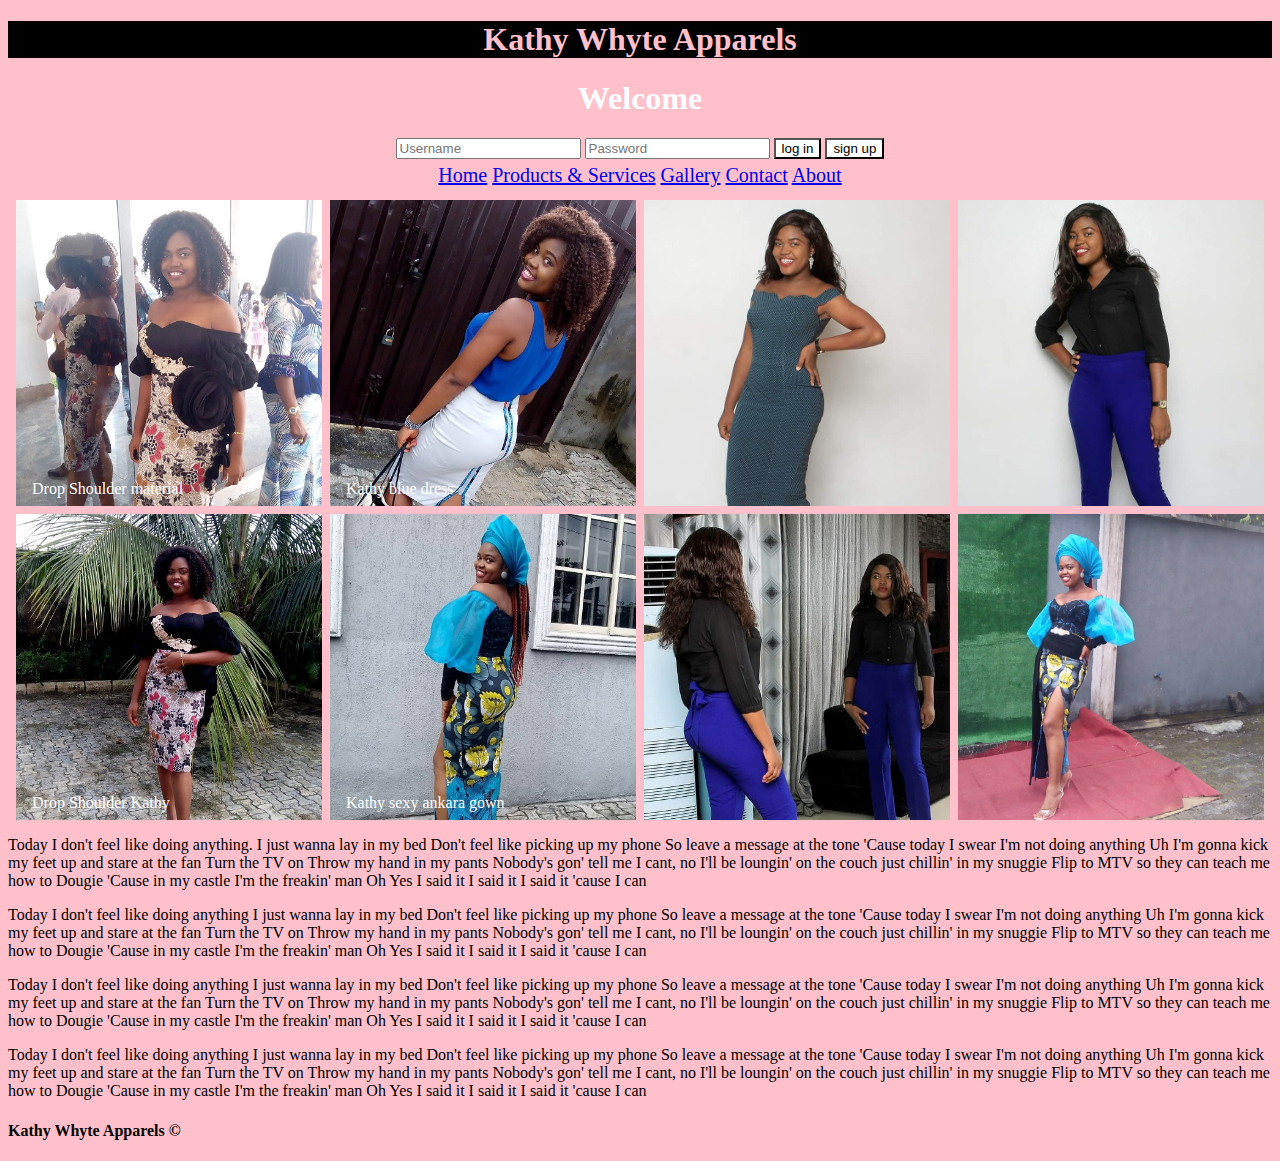
<file: ak/index.html>
<!DOCTYPE html>
<html lang="en">
<head metacharset ="UTF-8">
<title>Kathy Whyte Apparels</title>
<link rel="stylesheet" href="styles.css">
</head>
<body>
<header><h1>Kathy Whyte Apparels
</h1></header>

<div class="wrapper">
	<div class="container">
		<h1>Welcome</h1>
		
		<form class="form">
			<input type="text" placeholder="Username">
			<input type="password" placeholder="Password">
			<button type="submit" id="login-button">log in</button>
		<button type="submit" id="signup-button">sign up</button>
		</form>
	</div>
	
</div>
<nav>
<a href="#">Home</a>
<a href="products.html">Products &amp; Services</a>
<a href="gallery.html" target="_blank">Gallery</a>
<a href="contact.html" target="_blank">Contact</a>
<a href="about.html" target="_blank">About</a>

</nav>

<div class="row">
  <div class="column">
    
	<div class="container">
    		<img src="fotos/k1.jpg" alt="kate ankara">
		<div class="bottom-left">Drop Shoulder material</div>
	</div>
   
	<div class="container">
    		<img src="fotos/k2.jpg" alt="kate ankara2">
		<div class="bottom-left">Drop Shoulder Kathy</div>
  	</div>
  </div>

  <div class="column">

	<div class="container">
    <img src="fotos/k3.jpg" alt="kate blue top">
<div class="bottom-left">Kathy blue dress</div>
	</div>

	<div class="container">
    <img src="fotos/k4.jpg" alt="kate ankara gown">
<div class="bottom-left">Kathy sexy ankara gown</div>
	 </div>
  </div>
  <div class="column">
    <img src="fotos/k6.jpg" alt="kate grey gown">
    <img src="fotos/k5.jpg" alt="kate blue trousers and black shirt">
  </div>
   <div class="column">
    <img src="fotos/k7.jpg" alt="kate ankara blue trousers">
    <img src="fotos/k8.jpg" alt="kate ankara 7">
  </div>
</div>

<section>
<p>
Today I don't feel like doing anything. 
I just wanna lay in my bed
Don't feel like picking up my phone
So leave a message at the tone
'Cause today I swear I'm not doing anything
 Uh I'm gonna kick my feet up and stare at the fan
Turn the TV on
Throw my hand in my pants
Nobody's gon' tell me I cant, no
I'll be loungin' on the couch just chillin' in my snuggie
Flip to MTV so they can teach me how to Dougie
'Cause in my castle I'm the freakin' man
Oh
Yes I said it
I said it
I said it 'cause I can
</p>

<p>
Today I don't feel like doing anything
I just wanna lay in my bed
Don't feel like picking up my phone
So leave a message at the tone
'Cause today I swear I'm not doing anything
Uh I'm gonna kick my feet up and stare at the fan
Turn the TV on
Throw my hand in my pants
Nobody's gon' tell me I cant, no
I'll be loungin' on the couch just chillin' in my snuggie
Flip to MTV so they can teach me how to Dougie
'Cause in my castle I'm the freakin' man
Oh
Yes I said it
I said it
I said it 'cause I can
</p>

<p>
Today I don't feel like doing anything
I just wanna lay in my bed
Don't feel like picking up my phone
So leave a message at the tone
'Cause today I swear I'm not doing anything
Uh I'm gonna kick my feet up and stare at the fan
Turn the TV on
Throw my hand in my pants
Nobody's gon' tell me I cant, no
I'll be loungin' on the couch just chillin' in my snuggie
Flip to MTV so they can teach me how to Dougie
'Cause in my castle I'm the freakin' man
Oh
Yes I said it
I said it
I said it 'cause I can
</p>

<p>
Today I don't feel like doing anything
I just wanna lay in my bed
Don't feel like picking up my phone
So leave a message at the tone
'Cause today I swear I'm not doing anything
Uh I'm gonna kick my feet up and stare at the fan
Turn the TV on
Throw my hand in my pants
Nobody's gon' tell me I cant, no
I'll be loungin' on the couch just chillin' in my snuggie
Flip to MTV so they can teach me how to Dougie
'Cause in my castle I'm the freakin' man
Oh
Yes I said it
I said it
I said it 'cause I can
</p>

</section>
<footer><h4>Kathy Whyte Apparels &copy;
</h4></footer>
</body>
</html>
</file>
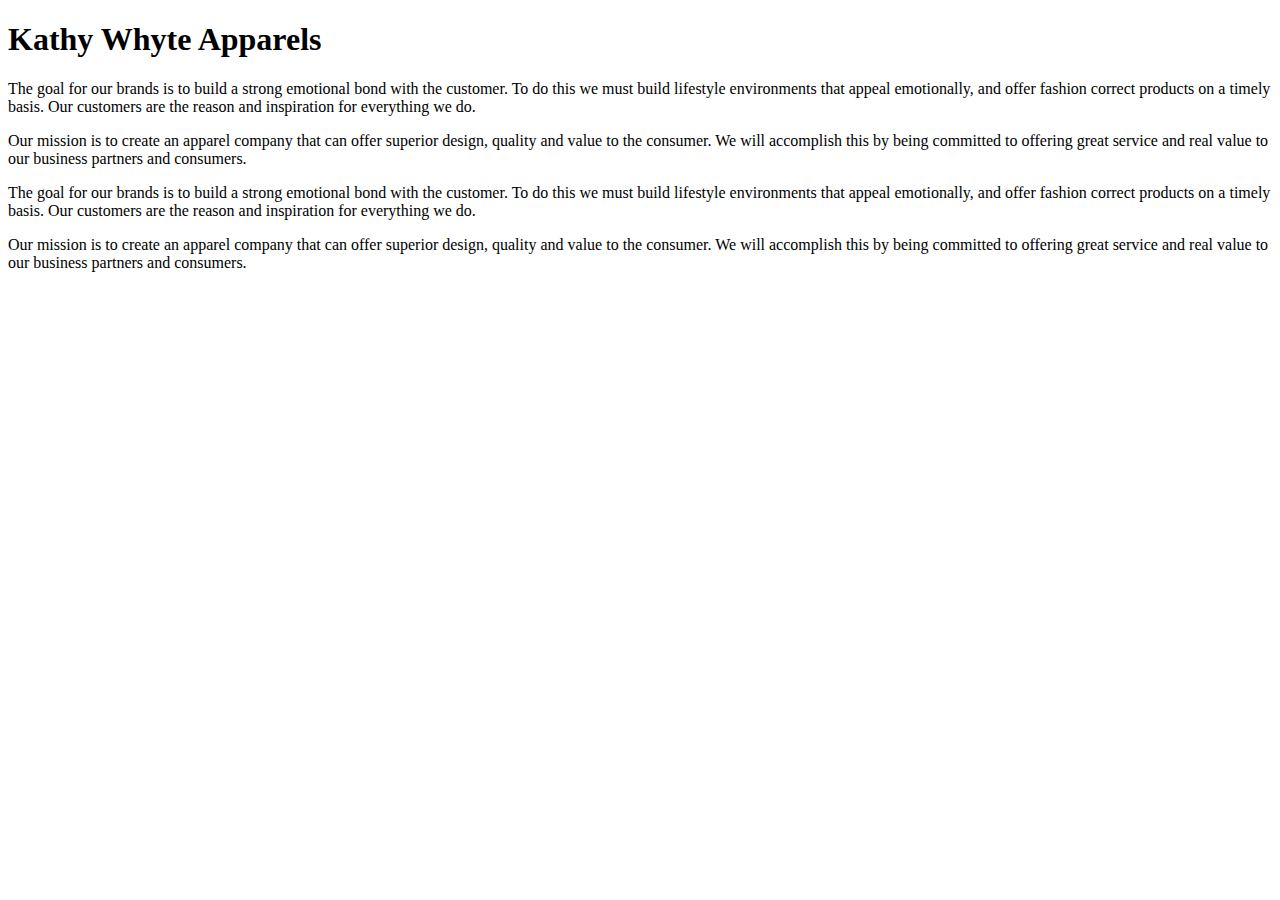
<file: ak/about.html>
<!DOCTYPE html>
<html lang="en">
<head metacharset="UTF-8">
<title>about</title>
</head>
<body>
<h1>Kathy Whyte Apparels</h1>
<p>The goal for our brands is to build a strong emotional bond with the customer. To do this we must build lifestyle environments that appeal emotionally, and offer fashion correct products on a timely basis. Our customers are the reason and inspiration for everything we do.</p>

<p>Our mission is to create an apparel company that can offer superior design, quality and value to the consumer. We will accomplish this by being committed to offering great service and real value to our business partners and consumers.</p>
<p>The goal for our brands is to build a strong emotional bond with the customer. To do this we must build lifestyle environments that appeal emotionally, and offer fashion correct products on a timely basis. Our customers are the reason and inspiration for everything we do.</p>

<p>Our mission is to create an apparel company that can offer superior design, quality and value to the consumer. We will accomplish this by being committed to offering great service and real value to our business partners and consumers.</p>

</body>
</html>
</file>
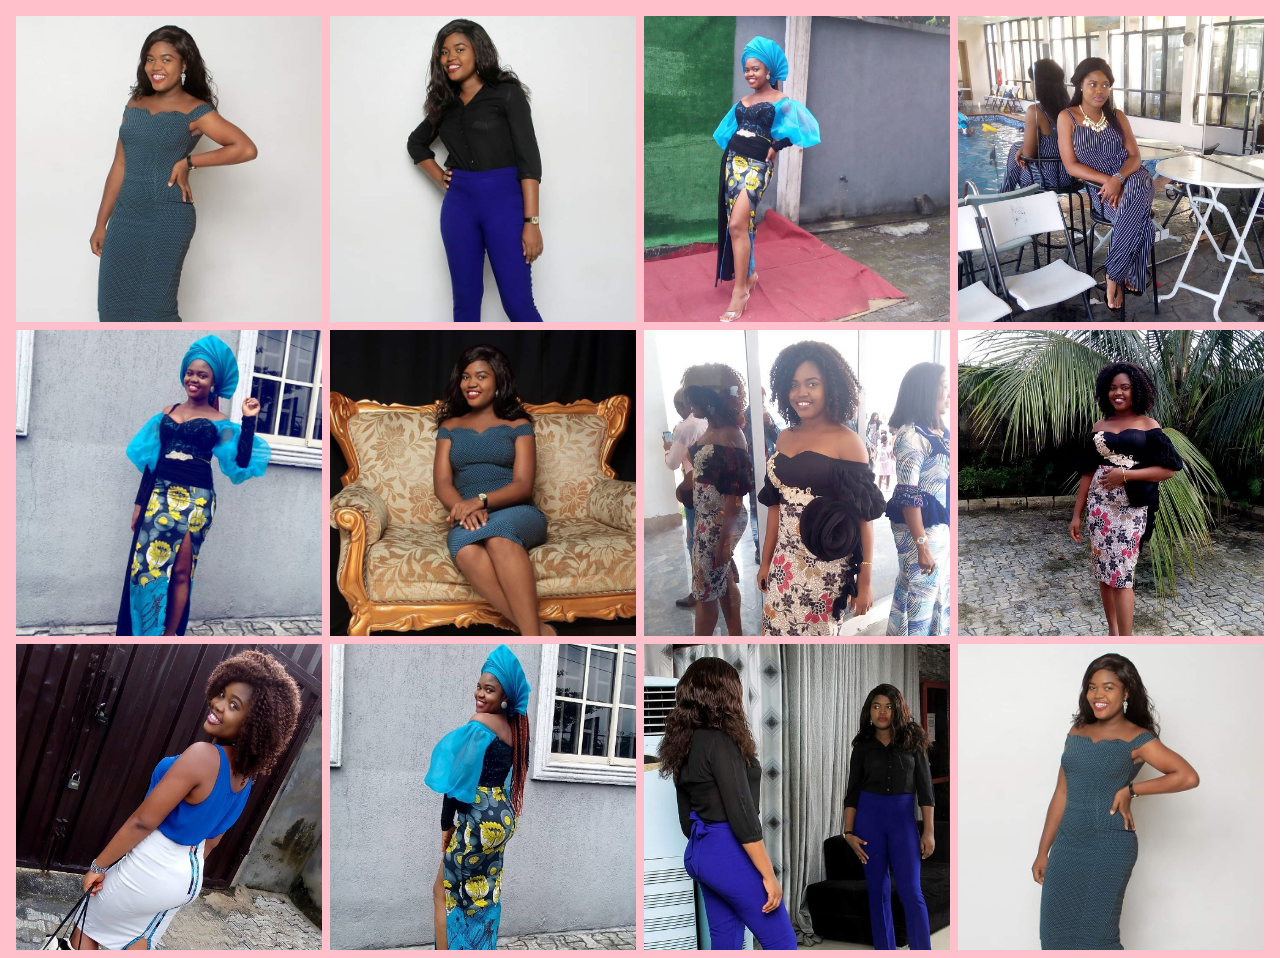
<file: ak/gallery.html>
<!DOCTYPE html>
<html lang="en">
<head metacharset="UTF-8">
<title>Gallery</title>
<link rel="stylesheet" href="styles.css">
</head>
<body>

<div class="row">
  <div class="column">
	<img src=fotos/k6.jpg>
  </div>
  <div class="column">
	<img src=fotos/k7.jpg>
  </div>
  <div class="column">
	<img src=fotos/k8.jpg>
  </div>
  <div class="column">
	<img src=fotos/k9.jpg>
  </div>
  <div class="column">
	<img src=fotos/k10.jpg>
  </div>
  <div class="column">
	<img src=fotos/k11.jpg>
  </div>
<div class="column">
	<img src=fotos/k1.jpg>
  </div>
  <div class="column">
	<img src=fotos/k2.jpg>
  </div>
  <div class="column">
	<img src=fotos/k3.jpg>
  </div>
  <div class="column">
	<img src=fotos/k4.jpg>
  </div>
  <div class="column">
	<img src=fotos/k5.jpg>
  </div>
  <div class="column">
	<img src=fotos/k6.jpg>
  </div>
  
</div>

</body>
</html>
</file>
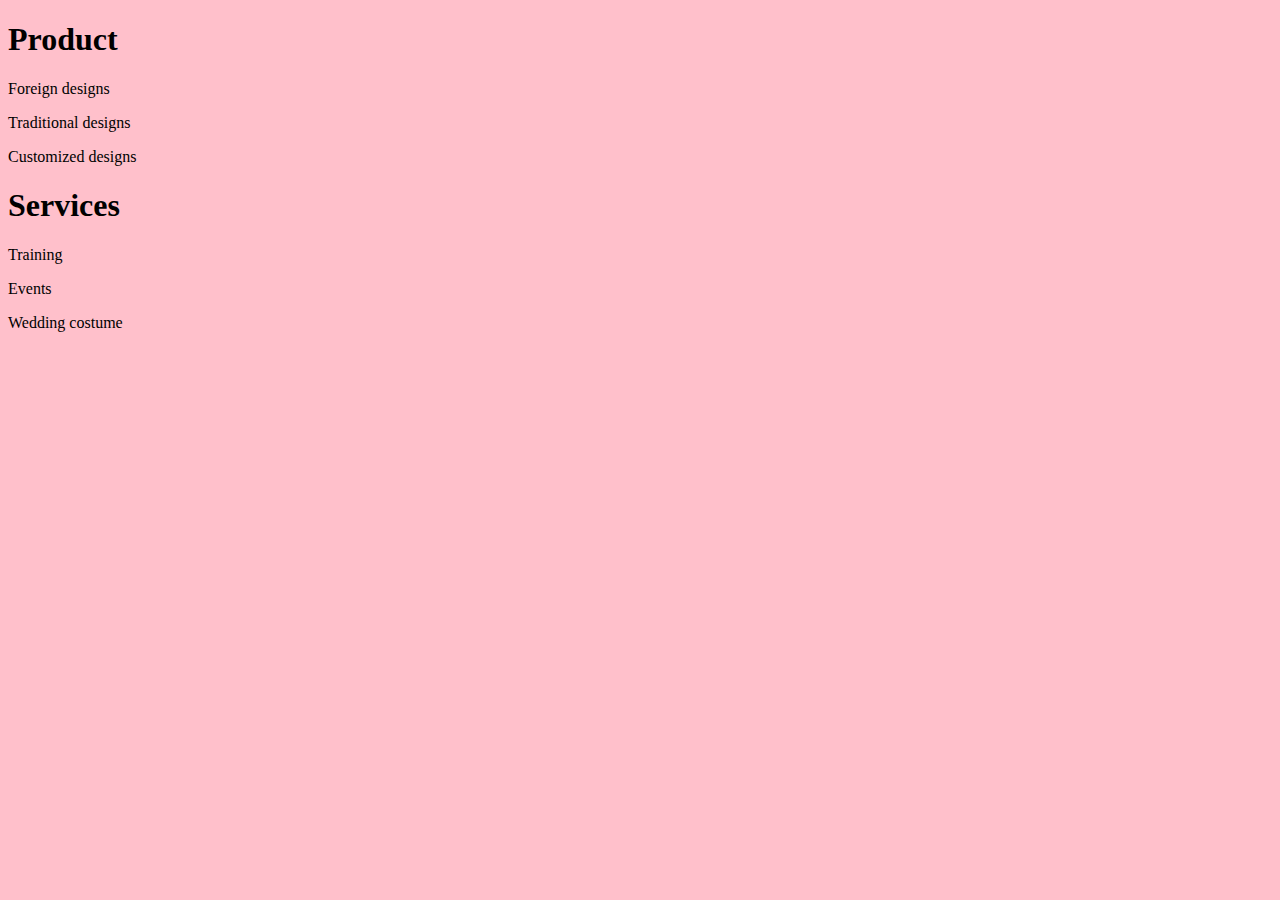
<file: ak/products.html>
<!DOCTYPE html>
<html lang="en">
<head metacharset ="UTF-8">
<link rel="stylesheet" href="styles.css">
<title>Products and services</title>
</head>
<body>

<div>
<h1>Product</h1>
<p>Foreign designs</p>
<p>Traditional designs</p>
<p>Customized designs</p>

<h1>Services</h1>
<p>Training</p>
<p>Events</p>
<p>Wedding costume</p>
</body>
</html>
</file>
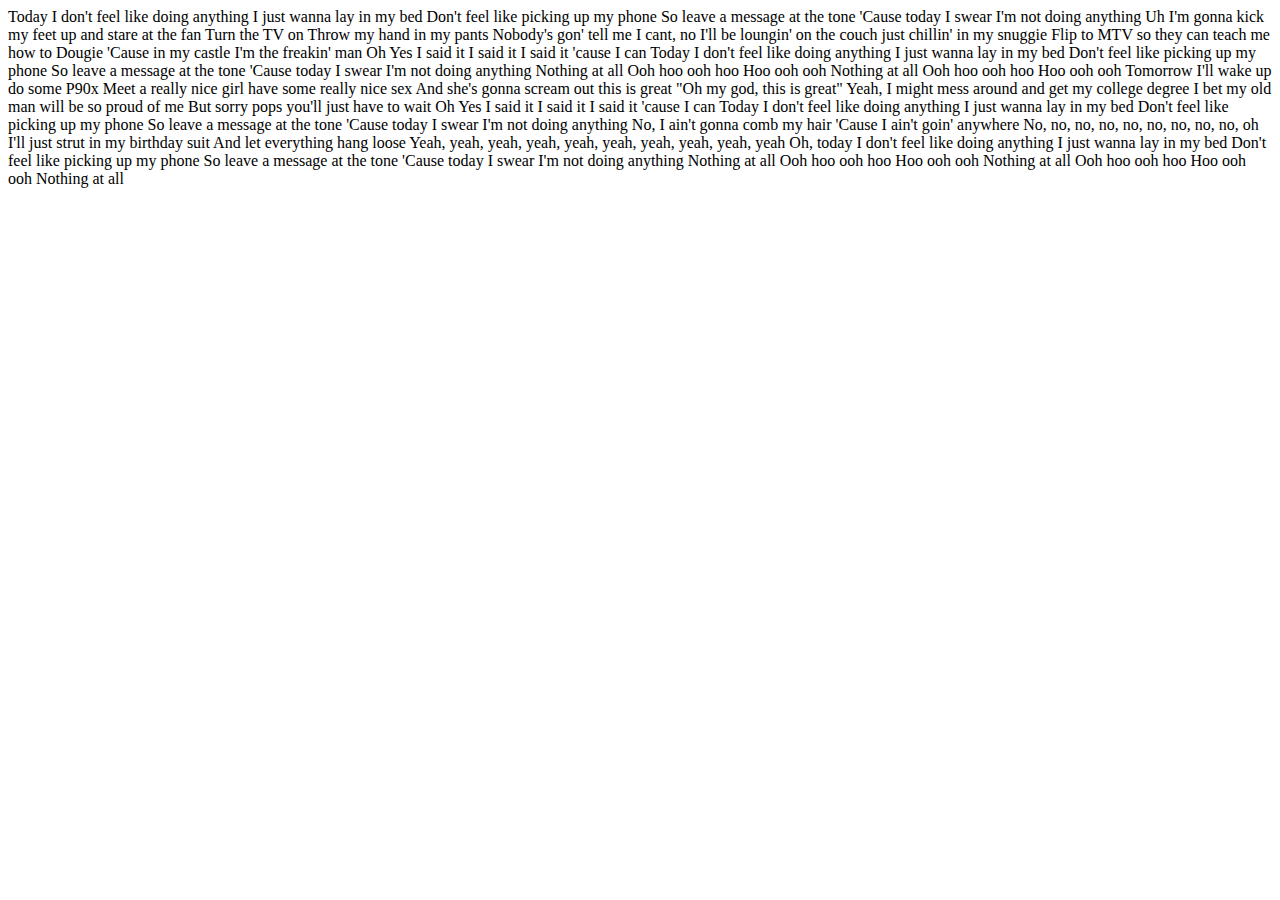
<file: ak/services.html>
<!DOCTYPE html>
<html lang="en">
<head metacharset="UTF-8">
<title>Services</title>
</head>
<body>
Today I don't feel like doing anything
I just wanna lay in my bed
Don't feel like picking up my phone
So leave a message at the tone
'Cause today I swear I'm not doing anything
Uh I'm gonna kick my feet up and stare at the fan
Turn the TV on
Throw my hand in my pants
Nobody's gon' tell me I cant, no
I'll be loungin' on the couch just chillin' in my snuggie
Flip to MTV so they can teach me how to Dougie
'Cause in my castle I'm the freakin' man
Oh
Yes I said it
I said it
I said it 'cause I can
Today I don't feel like doing anything
I just wanna lay in my bed
Don't feel like picking up my phone
So leave a message at the tone
'Cause today I swear I'm not doing anything
Nothing at all
Ooh hoo ooh hoo
Hoo ooh ooh
Nothing at all
Ooh hoo ooh hoo
Hoo ooh ooh
Tomorrow I'll wake up do some P90x
Meet a really nice girl have some really nice sex
And she's gonna scream out this is great
"Oh my god, this is great"
Yeah, I might mess around and get my college degree
I bet my old man will be so proud of me
But sorry pops you'll just have to wait
Oh
Yes I said it
I said it
I said it 'cause I can
Today I don't feel like doing anything
I just wanna lay in my bed
Don't feel like picking up my phone
So leave a message at the tone
'Cause today I swear I'm not doing anything
No, I ain't gonna comb my hair
'Cause I ain't goin' anywhere
No, no, no, no, no, no, no, no, no, oh
I'll just strut in my birthday suit
And let everything hang loose
Yeah, yeah, yeah, yeah, yeah, yeah, yeah, yeah, yeah, yeah
Oh, today I don't feel like doing anything
I just wanna lay in my bed
Don't feel like picking up my phone
So leave a message at the tone
'Cause today I swear I'm not doing anything
Nothing at all
Ooh hoo ooh hoo
Hoo ooh ooh
Nothing at all
Ooh hoo ooh hoo
Hoo ooh ooh
Nothing at all
</body>
</html>
</file>
<file: ak/styles.css>
header {background-color:black; color:pink; font-family:serif; text-align:center;padding: 0 4px}
body {
font-family:verdana;
background-color:pink
}
nav {text-align:center; padding:5px; font-size:20px;}
.row {
  display: flex;
  flex-wrap: wrap;
  padding: 0 4px;
}

/* Create four equal columns that sits next to each other */
.column {
  flex: 20%;
  max-width: 25%;
  padding: 0 4px;
}

.column img {
  margin-top: 8px;
  vertical-align: middle;
  width: 100%;
}
button {
  background-color:white; /*white */
  border:;
  color: black;
  padding: ;
  text-align: ;
  text-decoration: none;
  display: inline-block;
  font-size:;
}
/* Bottom left text */
.bottom-left {
  position: absolute;
  bottom: 8px;
  left: 16px;
}

/* Container holding the image and the text */
.container {
  position: relative;
  text-align: center;
  color: white;
}
</file>
